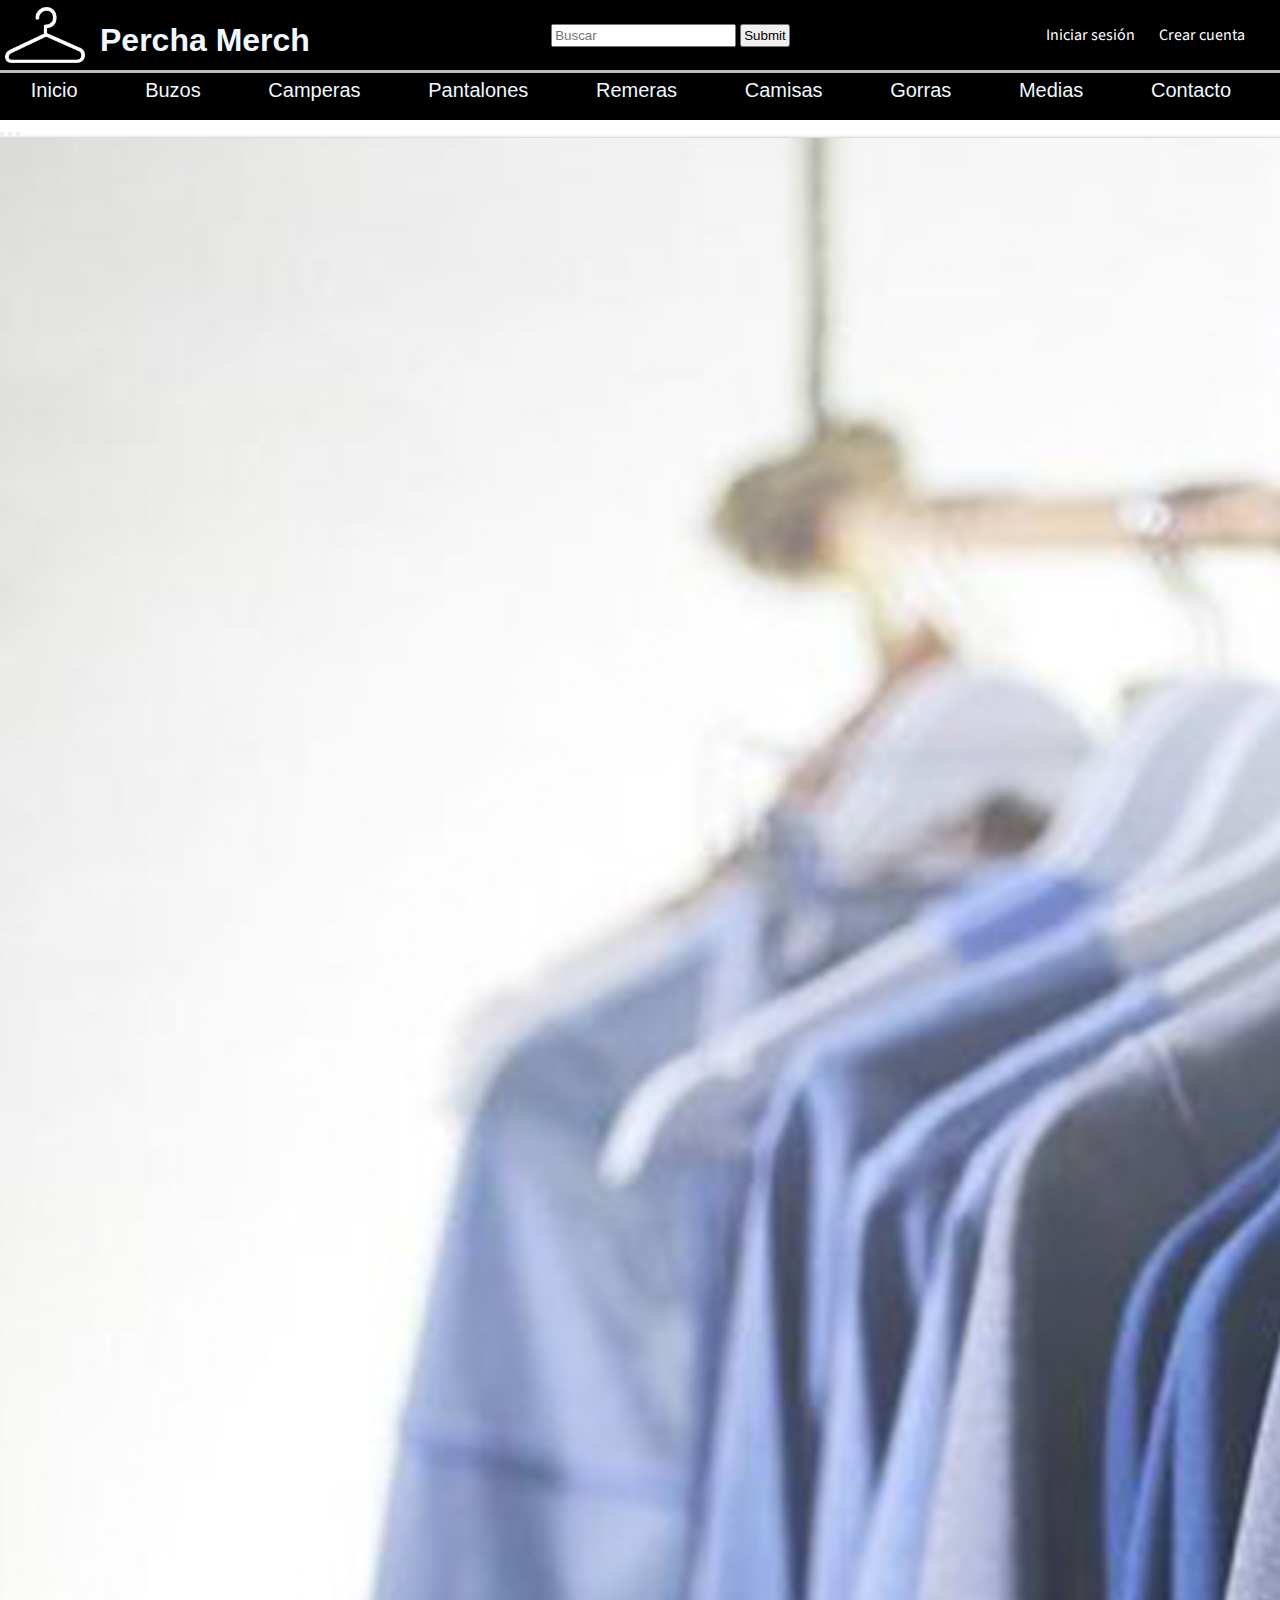
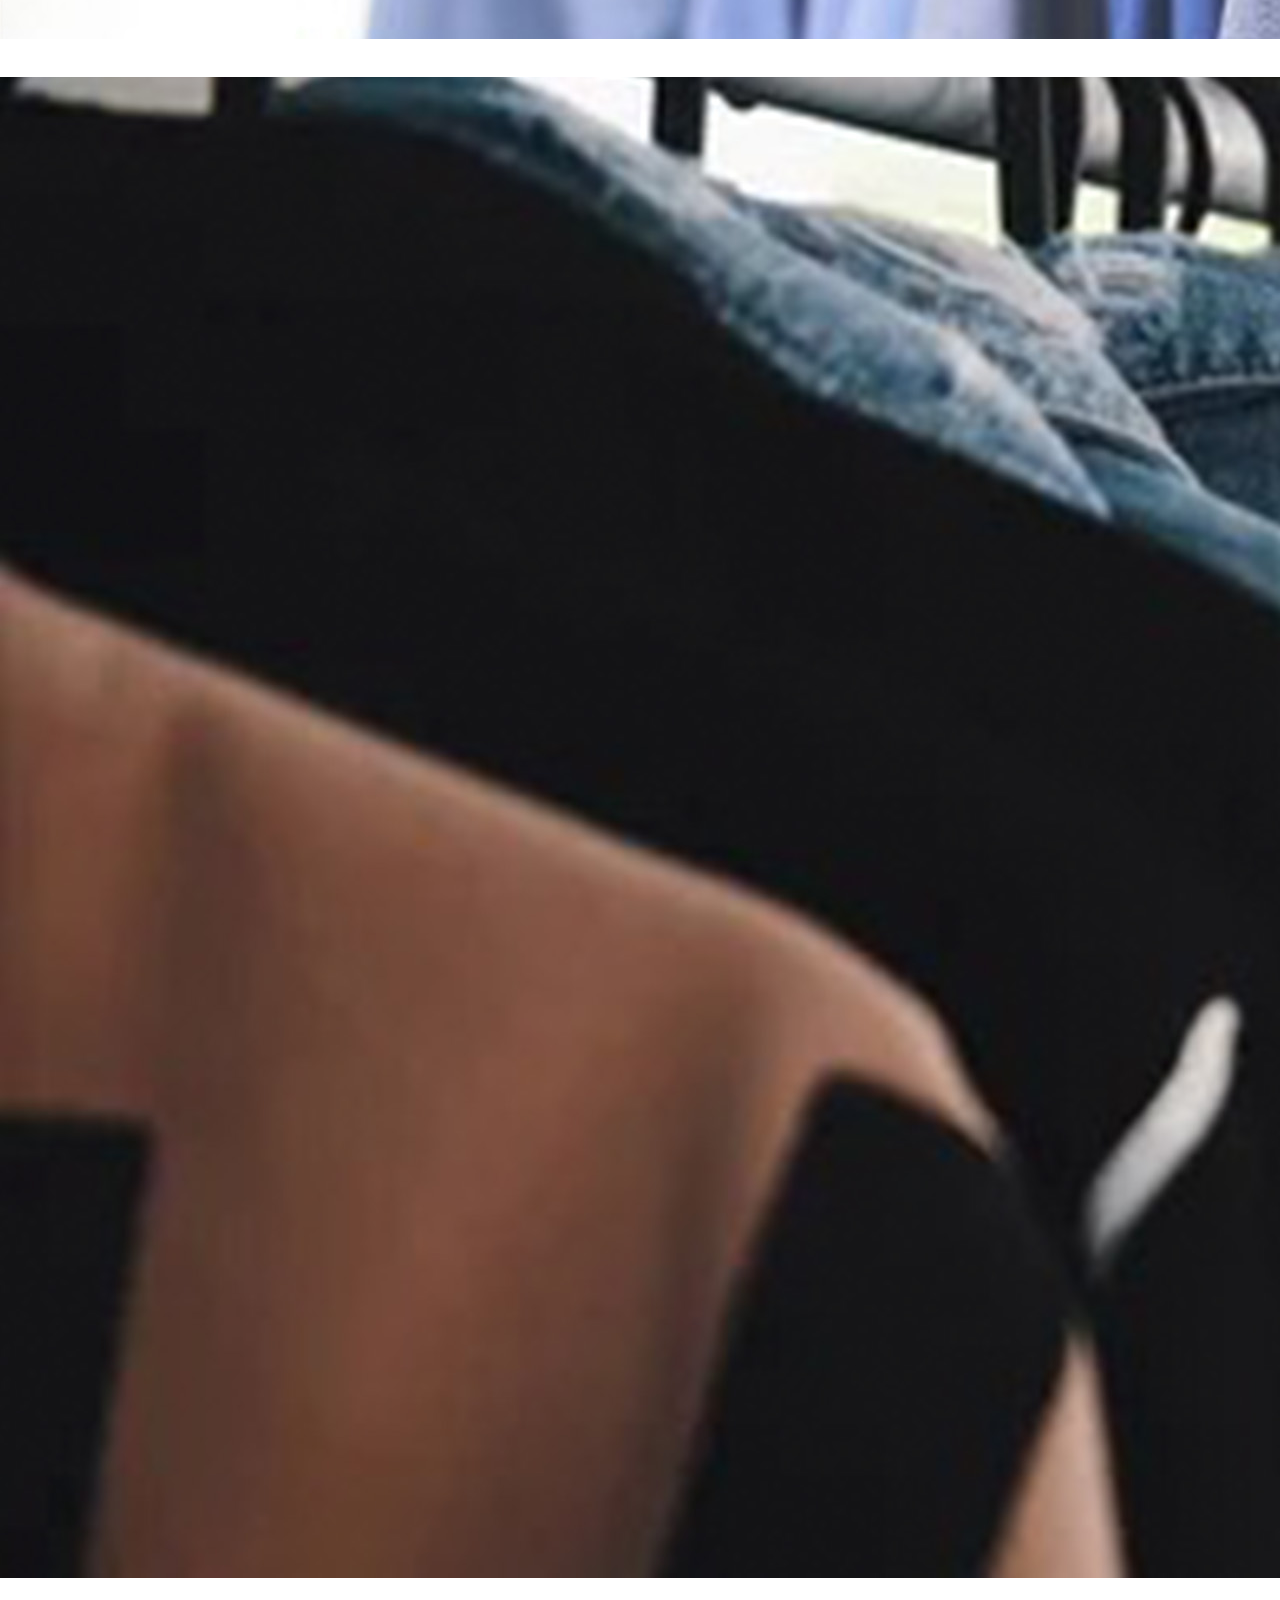
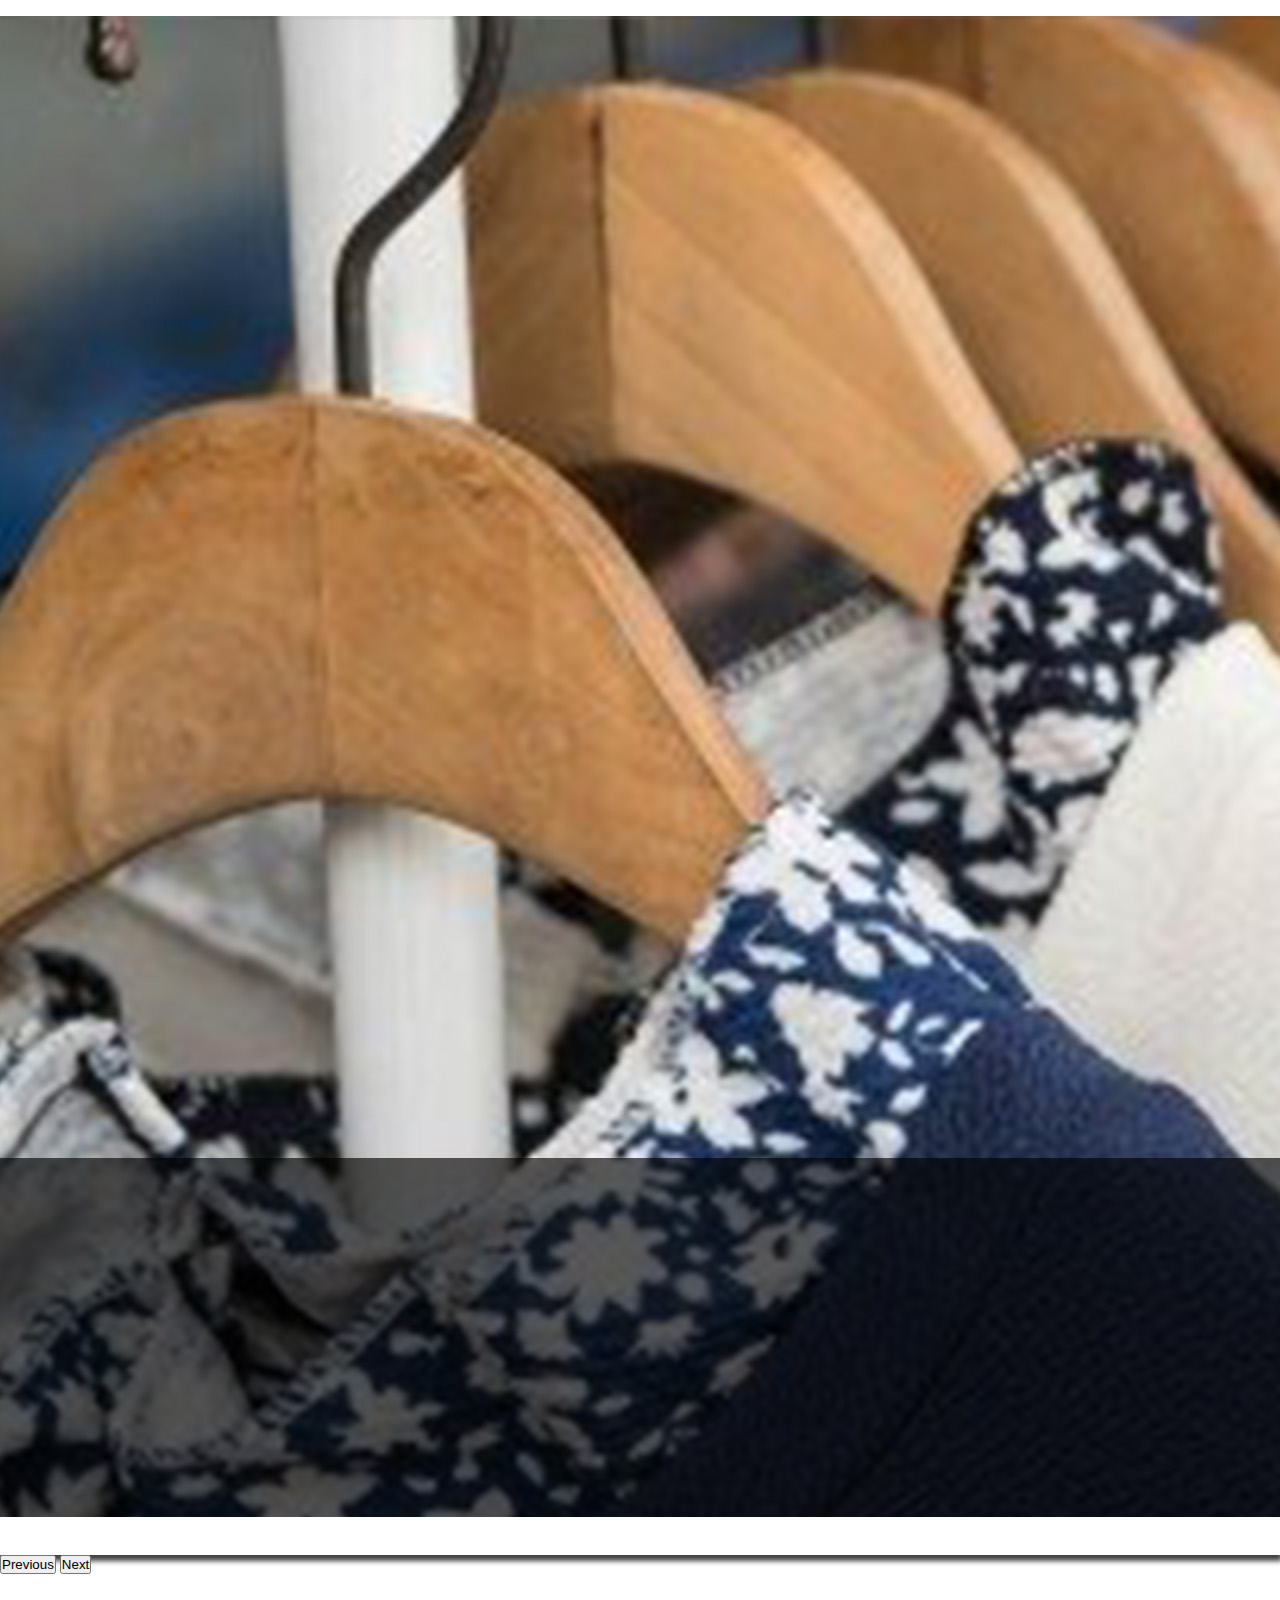
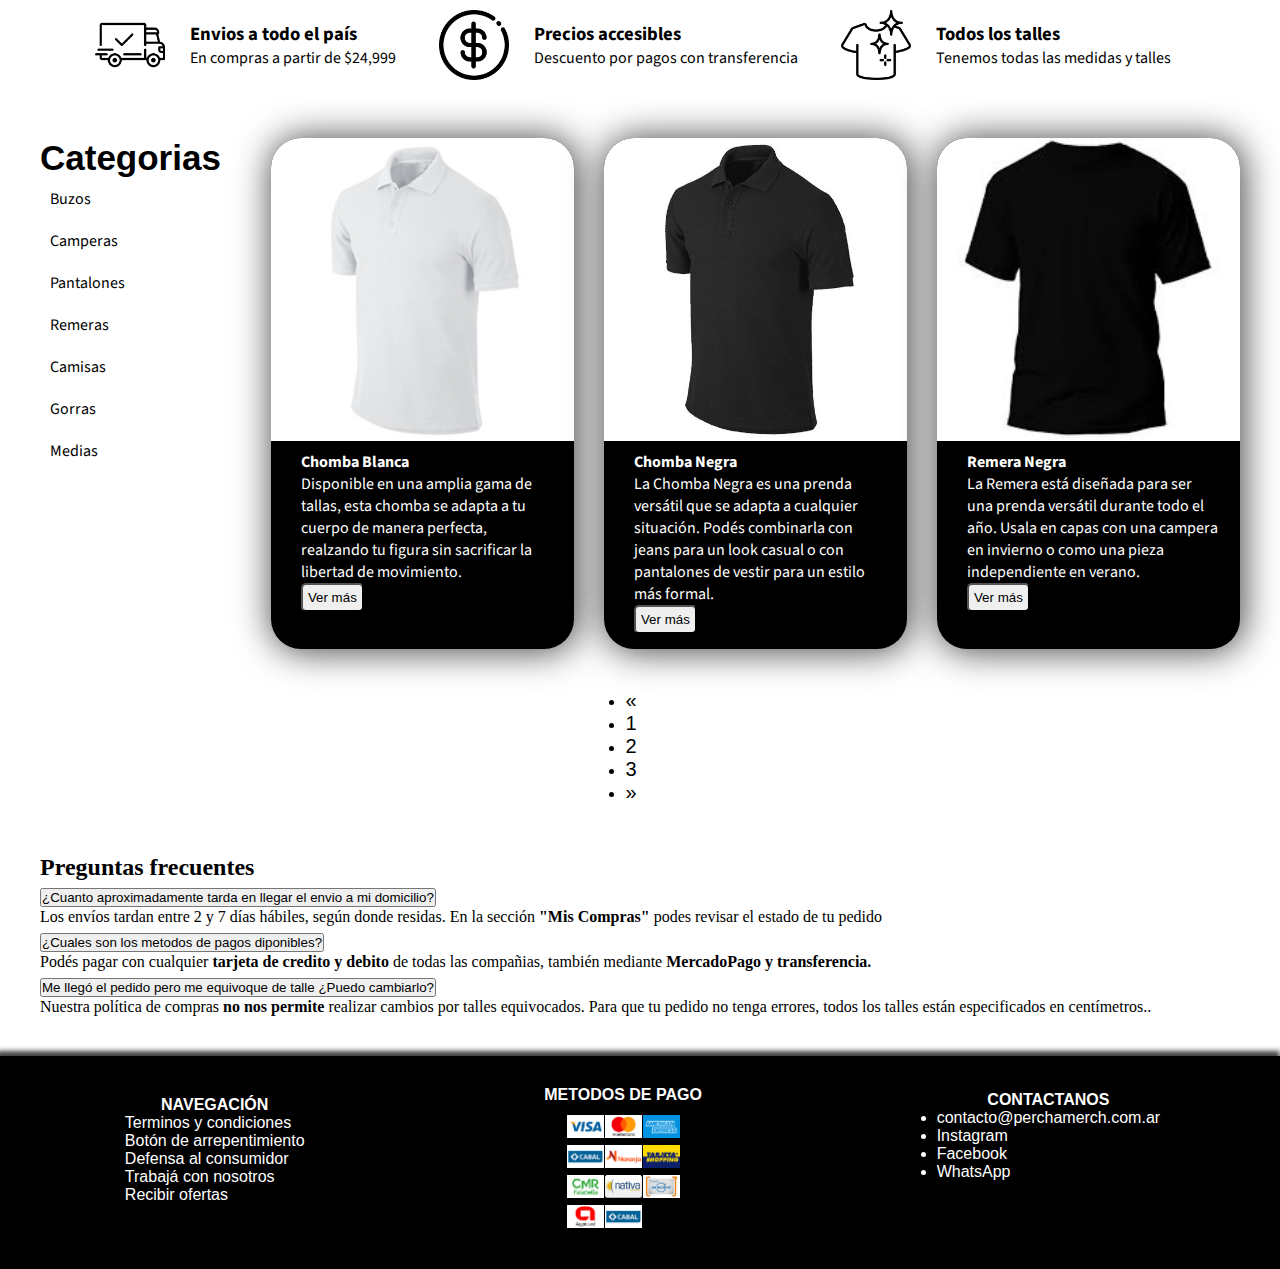
<file: index.html>
<!DOCTYPE html>
<html lang="es">

<head>
  <meta charset="UTF-8">
  <meta http-equiv="X-UA-Compatible" content="IE=edge">
  <meta name="viewport" content="width=device-width, initial-scale=1.0">
  <meta name="description"
    content="Percha Merch es una tienda online Argentina de ropa, creada para satisfacer la necesidad de vestir a la moda en la ciudad.">
  <meta name="keywords" content="Ropa, Remeras, Camisas, Chombas, Pantalones, Buzos, Argentina, Buenos Aires, Tienda">
  <meta property="og:type" content="website">
  <meta property="og:url" content="https://www.perchamerch.com.ar">
  <meta name="author" content="Nahuel Figueroa">
  <link rel="icon" href="./img/icono.ico" type="image/x-icon">
  <link rel="stylesheet" href="./styles/style.css">
  <link href="https://cdn.jsdelivr.net/npm/bootstrap@5.2.3/dist/css/bootstrap.min.css" rel="stylesheet"
    integrity="sha384-rbsA2VBKQhggwzxH7pPCaAqO46MgnOM80zW1RWuH61DGLwZJEdK2Kadq2F9CUG65" crossorigin="anonymous">
  <title>Percha Merch - Inicio</title>
</head>

<body>
  <header>
    <!----------------------- PRIMER NAV CON LOGO ------------------------------->
    <div class="logo">
      <img src="./img/percha.png" alt="Percha" class="nav_img">
      <h1>Percha Merch</h1>
    </div>
    <div class="busqueda">
      <input type="text" placeholder="Buscar" class="head_inputtext">
      <input type="submit" class="head_inputboton">
    </div>
    <div class="cuenta">
      <a href="#">Iniciar sesión</a>
      <a href="#">Crear cuenta</a>
    </div>
  </header>
  <!----------------------- SEGUNDO NAV CON PRENDAS ------------------------------->
  <nav class="bar_nav">
    <a href="#" class="nav_link">Inicio</a>
    <a href="#" class="nav_link">Buzos</a>
    <a href="#" class="nav_link">Camperas</a>
    <a href="#" class="nav_link">Pantalones</a>
    <a href="#" class="nav_link">Remeras</a>
    <a href="#" class="nav_link">Camisas</a>
    <a href="#" class="nav_link">Gorras</a>
    <a href="#" class="nav_link">Medias</a>
    <a href="./pages/contacto.html" class="nav_link">Contacto</a>
  </nav>
  <main>
    <!----------------------- CARRUSEL BOOTSTRAP ------------------------------->
    <div id="carouselExampleDark" class="carousel carousel-dark slide">
      <div class="carousel-indicators">
        <button type="button" data-bs-target="#carouselExampleDark" data-bs-slide-to="0" class="active"
          aria-current="true" aria-label="Slide 1"></button>
        <button type="button" data-bs-target="#carouselExampleDark" data-bs-slide-to="1" aria-label="Slide 2"></button>
        <button type="button" data-bs-target="#carouselExampleDark" data-bs-slide-to="2" aria-label="Slide 3"></button>
      </div>
      <div class="carousel-inner">
        <div class="carousel-item active" data-bs-interval="10000">
          <img src="./img/img_header.jpg" class="d-block w-100" alt="...">
          <div class="carousel-caption">
            <h5>Ropa para todos los gustos</h5>
            <p>Tenemos muchos estilos para todas las temporadas</p>
          </div>
        </div>
        <div class="carousel-item" data-bs-interval="2000">
          <img src="./img/img_header2.jpg" class="d-block w-100" alt="...">
          <div class="carousel-caption">
            <h5>Vestite a la moda</h5>
            <p>Elegí la ropa que más se acomode a tu moda</p>
          </div>
        </div>
        <div class="carousel-item">
          <img src="./img/img_header3.jpg" class="d-block w-100" alt="...">
          <div class="carousel-caption">
            <h5>Ropa para todes</h5>
            <p>Tenemos ropa para todos, todas y todes</p>
          </div>
        </div>
      </div>
      <button class="carousel-control-prev" type="button" data-bs-target="#carouselExampleDark" data-bs-slide="prev">
        <span class="carousel-control-prev-icon" aria-hidden="true"></span>
        <span class="visually-hidden">Previous</span>
      </button>
      <button class="carousel-control-next" type="button" data-bs-target="#carouselExampleDark" data-bs-slide="next">
        <span class="carousel-control-next-icon" aria-hidden="true"></span>
        <span class="visually-hidden">Next</span>
      </button>
    </div>
    <!-- <section class="img_principal">
            <h2 class="img_texto">La mejor ropa de <span>Argentina</span></h2>
            <p>Descubre la última tendencia en muoda para todos los estilos y ocasiones.<br>
                ¡Renueva tu guardarropa y destaca con el estilo que te define!</p>
            <div class="botonropa">
                <button class="img_boton"><a href="#ropa">Ver más</a></button>
            </div>
        </section>  -->
    <!----------------------- TARJETAS INFORMACIÓN ------------------------------->
    <section class="tarjetas_pra">
      <div class="tarjeta_envio">
        <img src="./img/enviado.png" alt="Envios" class="img_envio">
        <div class="info_tarjeta">
          <h3>Envios a todo el país</h3>
          <p>En compras a partir de $24,999</p>
        </div>
      </div>
      <div class="tarjeta_envio">
        <img src="./img/signopeso.png" alt="Envios" class="img_envio peso">
        <div class="info_tarjeta">
          <h3>Precios accesibles</h3>
          <p>Descuento por pagos con transferencia</p>
        </div>
      </div>
      <div class="tarjeta_envio">
        <img src="./img/talles.png" alt="Envios" class="img_envio ropat">
        <div class="info_tarjeta">
          <h3>Todos los talles</h3>
          <p>Tenemos todas las medidas y talles</p>
        </div>
      </div>
    </section>
    <!----------------------- CATEGORIAS DE PRENDAS ------------------------------->
    <section class="tarjetas" id="ropa">
      <div class="destacados_prin">
        <div class="destacados">
          <ul class="destacados_fix">
            <h2>Categorias</h2>
            <li><a href="#">Buzos</a></li>
            <li><a href="#">Camperas</a></li>
            <li><a href="#">Pantalones</a></li>
            <li><a href="#">Remeras</a></li>
            <li><a href="#">Camisas</a></li>
            <li><a href="#">Gorras</a></li>
            <li><a href="#">Medias</a></li>
          </ul>
        </div>
      </div>
      <!----------------------- TARJETAS DE ROPA ------------------------------->
      <div class="tarjetita tarjetitauno" id="ropa">
        <img src="./img/chomba-blanca.jpg" alt="Paisaje" class="tarjetita__imagen">
        <div class="informacion">
          <h4 class="tarjetita__titulo">Chomba Blanca </h4>
          <p class="tarjetita__texto">Disponible en una amplia gama de tallas, esta chomba se adapta a tu
            cuerpo de manera perfecta, realzando tu figura sin sacrificar la libertad de movimiento.</p>
          <button class="tarjetita__boton">Ver más</button>
        </div>
      </div>
      <div class="tarjetita tarjetitados">
        <img src="./img/chomba-negra.jpg" alt="Paisaje" class="tarjetita__imagen">
        <div class="informacion">
          <h4 class="tarjetita__titulo">Chomba Negra</h4>
          <p class="tarjetita__texto">La Chomba Negra es una prenda versátil que se adapta a cualquier
            situación. Podés combinarla con jeans para un look casual o con pantalones de vestir para un
            estilo más formal.</p>
          <button class="tarjetita__boton">Ver más</button>
        </div>
      </div>
      <div class="tarjetita tarjetitatres">
        <img src="./img/remera-negra.jpg" alt="Paisaje" class="tarjetita__imagen">
        <div class="informacion">
          <h4 class="tarjetita__titulo">Remera Negra</h4>
          <p class="tarjetita__texto">La Remera está diseñada para ser una prenda versátil durante todo el
            año. Usala en capas con una campera en invierno o como una pieza independiente en verano.</p>
          <button class="tarjetita__boton">Ver más</button>
        </div>
      </div>
    </section>
    <!----------------------- SELECTOR DE PAGINAS BOOTSTRAP ------------------------------->
    <div class="pages">
      <nav aria-label="Page navigation example">
        <ul class="pagination">
          <li class="page-item">
            <a class="page-link" href="#" aria-label="Previous">
              <span aria-hidden="true">&laquo;</span>
            </a>
          </li>
          <li class="page-item"><a class="page-link" href="#">1</a></li>
          <li class="page-item"><a class="page-link" href="#">2</a></li>
          <li class="page-item"><a class="page-link" href="#">3</a></li>
          <li class="page-item">
            <a class="page-link" href="#" aria-label="Next">
              <span aria-hidden="true">&raquo;</span>
            </a>
          </li>
        </ul>
      </nav>
    </div>
  </main>
  <!----------------------- PREGUNTAS FRECUENTES BOOTSTRAP ------------------------------->
  <div class="pyr">
    <h2>Preguntas frecuentes</h4>
      <div class="accordion accordion-flush" id="accordionFlushExample">
        <div class="accordion-item">
          <h2 class="accordion-header">
            <button class="accordion-button collapsed" type="button" data-bs-toggle="collapse"
              data-bs-target="#flush-collapseOne" aria-expanded="false" aria-controls="flush-collapseOne">
              ¿Cuanto aproximadamente tarda en llegar el envio a mi domicilio?
            </button>
          </h2>
          <div id="flush-collapseOne" class="accordion-collapse collapse" data-bs-parent="#accordionFlushExample">
            <div class="accordion-body">Los envíos tardan entre 2 y 7 días hábiles, según donde residas. En la sección
              <b>"Mis Compras"</b> podes revisar el estado de tu pedido</div>
          </div>
        </div>
        <div class="accordion-item">
          <h2 class="accordion-header">
            <button class="accordion-button collapsed" type="button" data-bs-toggle="collapse"
              data-bs-target="#flush-collapseTwo" aria-expanded="false" aria-controls="flush-collapseTwo">
              ¿Cuales son los metodos de pagos diponibles?
            </button>
          </h2>
          <div id="flush-collapseTwo" class="accordion-collapse collapse" data-bs-parent="#accordionFlushExample">
            <div class="accordion-body">Podés pagar con cualquier <b>tarjeta de credito y debito</b> de todas las
              compañias,
              también mediante <b>MercadoPago y transferencia.</b></div>
          </div>
        </div>
        <div class="accordion-item">
          <h2 class="accordion-header">
            <button class="accordion-button collapsed" type="button" data-bs-toggle="collapse"
              data-bs-target="#flush-collapseThree" aria-expanded="false" aria-controls="flush-collapseThree">
              Me llegó el pedido pero me equivoque de talle ¿Puedo cambiarlo?
            </button>
          </h2>
          <div id="flush-collapseThree" class="accordion-collapse collapse" data-bs-parent="#accordionFlushExample">
            <div class="accordion-body">Nuestra política de compras <b>no nos permite</b> realizar cambios por talles
              equivocados. Para que tu pedido no tenga errores, todos los talles están especificados en centímetros..
            </div>
          </div>
        </div>
      </div>
  </div>
  <!----------------------- FOOTER NAVEGACIÓN ------------------------------->
  <footer class="footer">
    <div class="footer_nav">

      <div class="navegacion">
        <h4>NAVEGACIÓN</h4>
        <ul>
          <li> <a href="#">Terminos y condiciones</a> </li>
          <li> <a href="#">Botón de arrepentimiento</a></li>
          <li> <a href="#" id="Alerta">Defensa al consumidor</a> </li>
          <li> <a href="#" id="Trabaja">Trabajá con nosotros</a> </li>
          <li> <a href="#" id="Ofertas">Recibir ofertas</a> </li>
        </ul>
      </div>
    </div>
    <!----------------------- FOOTER METODOS DE PAGO ------------------------------->
    <div class="paymetod">
      <h4>METODOS DE PAGO</h4>
      <div class="pagos">
        <img class="card-img" src="./img/visa.png" alt="">
        <img class="card-img" src="./img/mastercard.png" alt="">
        <img class="card-img" src="./img/amex@2x.png" alt="">
        <img class="card-img" src="./img/cabal@2x.png" alt="">
        <img class="card-img" src="./img/tarjeta-naranja@2x.png" alt="">
        <img class="card-img" src="./img/tarjeta-shopping@2x.png" alt="">
        <img class="card-img" src="./img/falabella@2x.png" alt="">
        <img class="card-img" src="./img/nativa@2x.png" alt="">
        <img class="card-img" src="./img/cencosud@2x.png" alt="">
        <img class="card-img" src="./img/argencard@2x.png" alt="">
        <img class="card-img" src="./img/cabal@2x.png" alt="">
      </div>
    </div>
    <!----------------------- FOOTER CONTACTO ------------------------------->
    <div class="contact">
      <div class="redes">
        <h4>CONTACTANOS</h4>
        <ul>
          <li> <a href="mailto:contacto@perchamerch.com.ar">contacto@perchamerch.com.ar</a> </li>
          <li> <a href="#">Instagram</a> </li>
          <li> <a href="#">Facebook</a> </li>
          <li> <a href="https://wa.me">WhatsApp</a> </li>
        </ul>
      </div>
    </div>
  </footer>
  <!----------------------- SCRIPT BOOTSTRAP ------------------------------->
  <script src="https://cdn.jsdelivr.net/npm/bootstrap@5.2.3/dist/js/bootstrap.bundle.min.js"
    integrity="sha384-kenU1KFdBIe4zVF0s0G1M5b4hcpxyD9F7jL+jjXkk+Q2h455rYXK/7HAuoJl+0I4"
    crossorigin="anonymous"></script>
  <!----------------------- JAVASCRIPT ------------------------------->
  <script src="./js/main.js"></script>
</body>

</html>
</file>
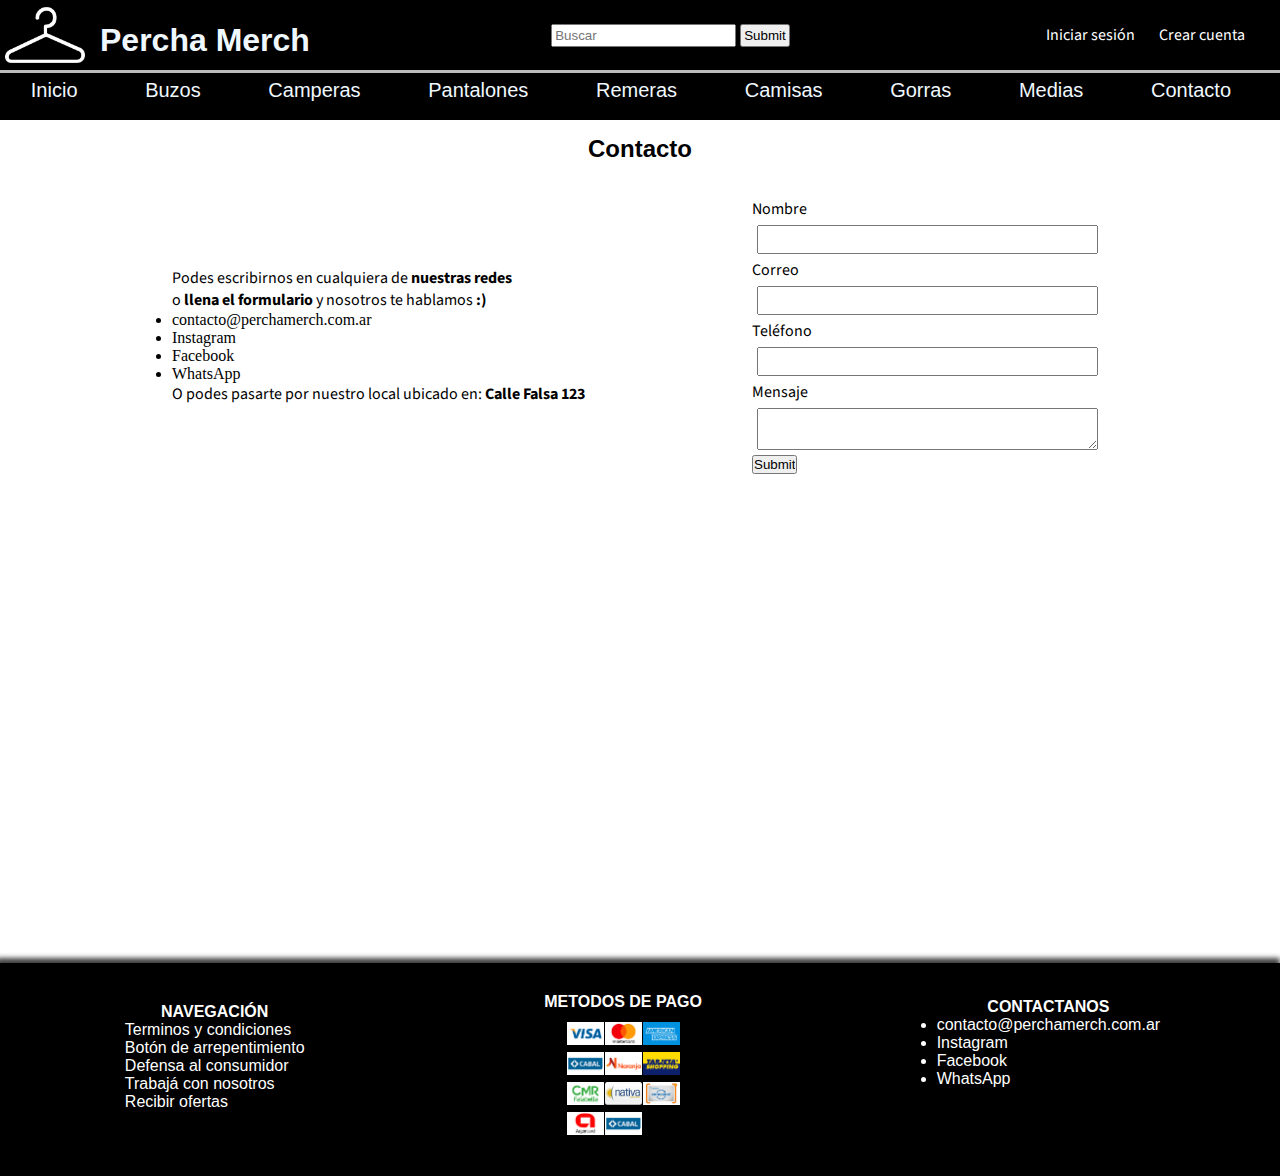
<file: pages/contacto.html>
<!DOCTYPE html>
<html lang="es">

<head>
  <meta charset="UTF-8">
  <meta http-equiv="X-UA-Compatible" content="IE=edge">
  <meta name="viewport" content="width=device-width, initial-scale=1.0">
  <meta name="description"
    content="Percha Merch es una tienda online Argentina de ropa, creada para satisfacer la necesidad de vestir a la moda en la ciudad.">
  <meta name="keywords" content="Ropa, Remeras, Camisas, Chombas, Pantalones, Buzos, Argentina, Buenos Aires, Tienda">
  <meta property="og:type" content="website">
  <meta property="og:url" content="https://www.perchamerch.com.ar/contacto.html">
  <meta name="author" content="Nahuel Figueroa">
  <link rel="icon" href="./img/icono.ico" type="image/x-icon">
  <link rel="stylesheet" href="../styles/style.css">
  <link href="https://cdn.jsdelivr.net/npm/bootstrap@5.2.3/dist/css/bootstrap.min.css" rel="stylesheet"
    integrity="sha384-rbsA2VBKQhggwzxH7pPCaAqO46MgnOM80zW1RWuH61DGLwZJEdK2Kadq2F9CUG65" crossorigin="anonymous">
  <title>Percha Merch - Inicio</title>
</head>

<body>
  <header>
    <!----------------------- PRIMER NAV CON LOGO ------------------------------->
    <div class="logo">
      <img src="../img/percha.png" alt="Percha" class="nav_img">
      <h1>Percha Merch</h1>
    </div>
    <div class="busqueda">
      <input type="text" placeholder="Buscar" class="head_inputtext">
      <input type="submit" class="head_inputboton">
    </div>
    <div class="cuenta">
      <a href="#">Iniciar sesión</a>
      <a href="#">Crear cuenta</a>
    </div>
  </header>
  <!----------------------- SEGUNDO NAV CON PRENDAS ------------------------------->
  <nav class="bar_nav">
    <a href="../index.html" class="nav_link">Inicio</a>
    <a href="#" class="nav_link">Buzos</a>
    <a href="#" class="nav_link">Camperas</a>
    <a href="#" class="nav_link">Pantalones</a>
    <a href="#" class="nav_link">Remeras</a>
    <a href="#" class="nav_link">Camisas</a>
    <a href="#" class="nav_link">Gorras</a>
    <a href="#" class="nav_link">Medias</a>
    <a href="#" class="nav_link">Contacto</a>
  </nav>
  <main>
    <!----------------------- CARRUSEL BOOTSTRAP ------------------------------->
    <!-- <section class="img_principal">
            <h2 class="img_texto">La mejor ropa de <span>Argentina</span></h2>
            <p>Descubre la última tendencia en muoda para todos los estilos y ocasiones.<br>
                ¡Renueva tu guardarropa y destaca con el estilo que te define!</p>
            <div class="botonropa">
                <button class="img_boton"><a href="#ropa">Ver más</a></button>
            </div>
        </section>  -->
    <!----------------------- CONTACTO ------------------------------->
    <h2 class="contacto_h2">Contacto</h2>
    <div class="contactopag">
      <div class="form_contacto">
        <p>Podes escribirnos en cualquiera de <b>nuestras redes</b> <br>o <b>llena el formulario</b> y nosotros te
          hablamos <b>:)</b></p>
        <ul>
          <li> <a href="mailto:contacto@perchamerch.com.ar">contacto@perchamerch.com.ar</a> </li>
          <li> <a href="#">Instagram</a> </li>
          <li> <a href="#">Facebook</a> </li>
          <li> <a href="wa.me">WhatsApp</a> </li>
        </ul>
        <p>O podes pasarte por nuestro local ubicado en: <b>Calle Falsa 123</b></p>
      </div>
      <form class="form_general">
        <label>Nombre</label>
        <input type="text" class="form_input">
        <label>Correo</label>
        <input type="email" class="form_input">
        <label>Teléfono</label>
        <input type="number" class="form_input">
        <label>Mensaje</label>
        <textarea class="form_input"></textarea>
        <input type="submit" class="form_submit">
      </form>
    </div>
    <iframe
      src="https://www.google.com/maps/embed?pb=!1m18!1m12!1m3!1d3283.83106921661!2d-58.372462724899044!3d-34.60843300774611!2m3!1f0!2f0!3f0!3m2!1i1024!2i768!4f13.1!3m3!1m2!1s0x95a3352cbe276f75%3A0xe16921ef0545f86d!2sCasa%20Rosada!5e0!3m2!1ses-419!2sar!4v1700005295877!5m2!1ses-419!2sar"
      width="1350" height="450" style="border:0;" allowfullscreen="" loading="lazy"
      referrerpolicy="no-referrer-when-downgrade" class="form_map"></iframe>
    <!----------------------- FOOTER NAVEGACIÓN ------------------------------->
    <footer class="footer">
      <div class="footer_nav">

        <div class="navegacion">
          <h4>NAVEGACIÓN</h4>
          <ul>
            <li> <a href="#">Terminos y condiciones</a> </li>
            <li> <a href="#">Botón de arrepentimiento</a></li>
            <li> <a href="#" id="Alerta">Defensa al consumidor</a> </li>
            <li> <a href="#" id="Trabaja">Trabajá con nosotros</a> </li>
            <li> <a href="#" id="Ofertas">Recibir ofertas</a> </li>
          </ul>
        </div>
      </div>
      <!----------------------- FOOTER METODOS DE PAGO ------------------------------->
      <div class="paymetod">
        <h4>METODOS DE PAGO</h4>
        <div class="pagos">
          <img class="card-img" src="../img/visa.png" alt="">
          <img class="card-img" src="../img/mastercard.png" alt="">
          <img class="card-img" src="../img/amex@2x.png" alt="">
          <img class="card-img" src="../img/cabal@2x.png" alt="">
          <img class="card-img" src="../img/tarjeta-naranja@2x.png" alt="">
          <img class="card-img" src="../img/tarjeta-shopping@2x.png" alt="">
          <img class="card-img" src="../img/falabella@2x.png" alt="">
          <img class="card-img" src="../img/nativa@2x.png" alt="">
          <img class="card-img" src="../img/cencosud@2x.png" alt="">
          <img class="card-img" src="../img/argencard@2x.png" alt="">
          <img class="card-img" src="../img/cabal@2x.png" alt="">
        </div>
      </div>
      <!----------------------- FOOTER CONTACTO ------------------------------->
      <div class="contact">
        <div class="redes">
          <h4>CONTACTANOS</h4>
          <ul>
            <li> <a href="mailto:contacto@perchamerch.com.ar">contacto@perchamerch.com.ar</a> </li>
            <li> <a href="#">Instagram</a> </li>
            <li> <a href="#">Facebook</a> </li>
            <li> <a href="#">WhatsApp</a> </li>
          </ul>
        </div>
      </div>
    </footer>
    <!----------------------- SCRIPT BOOTSTRAP ------------------------------->
    <script src="https://cdn.jsdelivr.net/npm/bootstrap@5.2.3/dist/js/bootstrap.bundle.min.js"
      integrity="sha384-kenU1KFdBIe4zVF0s0G1M5b4hcpxyD9F7jL+jjXkk+Q2h455rYXK/7HAuoJl+0I4"
      crossorigin="anonymous"></script>
    <!----------------------- JAVASCRIPT ------------------------------->
    <script src="../js/main.js"></script>
</body>

</html>
</file>
<file: styles/style.css>
@import url('https://fonts.googleapis.com/css2?family=Fjalla+One&display=swap');
@import url('https://fonts.googleapis.com/css2?family=Fjalla+One&family=Righteous&family=Source+Sans+3&display=swap');
@import url('https://fonts.googleapis.com/css2?family=Fjalla+One&family=Righteous&family=Source+Sans+3:ital,wght@0,400;1,200&display=swap');

* {
    margin: 0;
    padding: 0;
    box-sizing: border-box;
}

/*  BARRA DE NAVEGACION 1RA */

nav a {
    font-size: 20px;
    padding-right: 18px;
    font-family: 'Segoe UI', Tahoma, Geneva, Verdana, sans-serif;
    text-decoration: none;
}

nav a:hover {
    color: #bbbbbb;
    font-size: 25px;
}

.nav_link {
    color: aliceblue;
}

header {
    display: flex;
    align-items: center;
    justify-content: space-between;
    height: 70px;
    padding: 5px;
    background: rgb(0, 0, 0);
}


h1 {
    color: aliceblue;
    padding: 15px;
    padding-bottom: 5px;
    font-family: 'Kanit', sans-serif;
}

.logo {
    display: flex;
    align-items: center;
}

.logo img {
    height: 80px;
}

.busqueda {
    padding: 100px;
}

.head_inputtext {
    padding: 2px;
}

.head_inputboton {
    padding: 2px;
}

.cuenta {
    padding: 20px;
}

.cuenta a {
    text-decoration: none;
    color: white;
    font-family: 'Source Sans 3', sans-serif;
    padding: 10px;
}

.cuenta a:hover {
    text-decoration: underline;
}

/*  BARRA DE NAVEGACION 2DA */

.bar_nav {
    font-family: 'Fjalla One', sans-serif;
    color: aliceblue;
    display: flex;
    height: 50px;
    padding: 6px;
    background: rgb(0, 0, 0);
    border-top: #ffffff solid;
    border-left: 5px;
    border-color: #bbbbbb;
    align-items: start;
    justify-content: space-around;
}

/*  IMAGEN DE MUESTRA ANTIGUO */

/* .img_principal {
    background-image: url("../img/muestra.webp");
    background-repeat: no-repeat;
    height: 83vh;
    background-position: center center;
    display: flex;
    justify-content: center;
    align-items: center;
    flex-direction: column;
    padding-inline: 350px;
    box-shadow: 0px 4px 5px 2px rgba(0, 0, 0, 0.75);
    -webkit-box-shadow: 0px 4px 5px 2px rgba(0, 0, 0, 0.75);
    -moz-box-shadow: 0px 4px 5px 2px rgba(0, 0, 0, 0.75);
}

.img_principal h2 {
    color: white;
    background-color: black;
    border-radius: 20px;
    padding: 10px;
    font-family: 'Source Sans 3', sans-serif;
    font-size: 40px;
}

.img_principal p {
    color: white;
    background-color: black;
    border-radius: 20px;
    padding: 10px;
    text-align: center;
    font-family: 'Source Sans 3', sans-serif;
}

.img_boton {
    padding: 25px;
    padding-bottom: 15px;
    padding-top: 15px;
    margin: 50px;
    border-style: none;
    background-color: #000000;
}

.botonropa a {
    color: white;
    text-decoration: none;
    font-size: 20px;
    font-family: 'Segoe UI', Tahoma, Geneva, Verdana, sans-serif;
}

.botonropa a:hover {
    color: #bbbbbb;
} */

/*  TARJETAS  */

.tarjetas_pra {
    display: flex;
    align-items: center;
    justify-content: center;
}

.tarjeta_envio {
    padding: 14px;
    padding-top: 32px;
    display: flex;
    flex-direction: row;
    align-items: center;
    flex-wrap: wrap;
    gap: 10px;
}

.info_tarjeta {
    color: black;
    padding: 15px;
    font-family: 'Source Sans 3', sans-serif;
}

.img_envio {
    max-width: 70px;
}

/*  TARJETAS PRODUCTOS  */

.tarjetas {
    padding: 40px;
    display: flex;
    flex-direction: row;
    flex-wrap: wrap;
    gap: 30px;
}

.tarjetita {
    background-color: #000000;
    border-radius: 30px;
    overflow: hidden;
    display: flex;
    flex-direction: column;
    gap: 10px;
    flex: 1;
    -webkit-box-shadow: 2px 1px 36px 1px rgba(0, 0, 0, 0.75);
    -moz-box-shadow: 2px 1px 36px 1px rgba(0, 0, 0, 0.75);
    box-shadow: 2px 1px 36px 1px rgba(0, 0, 0, 0.75);
}

.tarjetita__boton {
    padding: 5px;
    border-radius: 5px;
}

.informacion {
    color: white;
    padding: 0 20px 15px 30px;
    font-family: 'Source Sans 3', sans-serif;

}

.tarjetita__imagen {
    max-width: 100%;
}

.tarjetas ul {
    color: white;
    list-style-type: none;
}

.tarjetas a {
    text-decoration: none;
    color: #000000;
}

.destacados h2 {
    font-size: 35px;
    font-family: 'Segoe UI', Tahoma, Geneva, Verdana, sans-serif;
    color: #000000;
}

.destacados li {
    padding: 10px;
    font-size: 30;
    font-family: 'Source Sans 3', sans-serif;
}

.destacados_fix {
    display: inline-block;
    text-align: left;
}

.destacados li:hover {
    font-size: 20px;
    text-decoration: underline;
}

.destacados_prin {
    display: flex;
    align-items: center;
    flex-direction: column;
    padding-right: 20px;
}

/*  FOOTER  */

.footer {
    display: flex;
    flex-direction: row;
    justify-content: space-around;
    background-color: #000000;
    color: white;
    padding-block: 30px;
    font-family: 'Kanit', sans-serif;
    box-shadow: -2px -3px 5px 2px rgba(0, 0, 0, 0.75);
    -webkit-box-shadow: -2px -3px 5px 2px rgba(0, 0, 0, 0.75);
    -moz-box-shadow: -2px -3px 5px 2px rgba(0, 0, 0, 0.75);
}

/*  IMAGENES DE TARJETAS  */

.paymetod {
    display: flex;
    align-items: center;
    flex-direction: column;
}

.card-img {
    width: auto;
    height: 25px;
    border: 1px solid #00000012;
}

.pagos {
    display: grid;
    grid-template-columns: 38px 38px 38px;
    grid-template-rows: 30px 30px 30px;
    padding: 10px;
}

/*  REDES  */

.redes {
    padding: 5px;
    display: flex;
    align-items: center;
    flex-direction: column;
}

.redes ul {
    color: white;
}

.redes a {
    text-decoration: none;
    color: white;
}

.redes a:hover {
    text-decoration: underline;
}

.navegacion {
    padding: 10px;
    display: flex;
    align-items: center;
    flex-direction: column;
}

.navegacion ul {
    color: white;
    list-style: none;
    text-align: left;
}

.navegacion a {
    text-decoration: none;
    color: white;
}

.navegacion a:hover {
    text-decoration: underline;
}

.pages {
    display: flex;
    justify-content: center;
    align-items: center;
    margin-bottom: 30px;
}

/*  MODIFICACIONES MINIMAS AL PREGUNTAS FRECUENTES DE BOOTSTRAP  */

.pyr {
    padding: 20px;
    margin: 20px;
}

/*  MODIFICACIONES MINIMAS AL CARRUSEL DE BOOTSTRAP  */

.carousel-caption h5 {
    color: white;
}

.carousel-caption p {
    color: white;
}

.carousel-inner {
    box-shadow: 0px 4px 5px 2px rgba(0, 0, 0, 0.75);
    -webkit-box-shadow: 0px 4px 5px 2px rgba(0, 0, 0, 0.75);
    -moz-box-shadow: 0px 4px 5px 2px rgba(0, 0, 0, 0.75);
}

.page-item a {
    color: black;
}

/* PAGE CONTACTO */

.contactopag{
    display: flex;
    align-items: center;
    justify-content: space-evenly;
    margin: 20px;
}

.contacto_h2{
    display: flex;
    justify-content: center;
    align-items: center;
    padding-top: 15px;
    font-family: 'Segoe UI', Tahoma, Geneva, Verdana, sans-serif;
}

.form_contacto p{
    font-family: 'Source Sans 3', sans-serif;
}

.form_general{
    display: flex;
    flex-direction: column;
    align-items: start;
    padding: 15px;
    font-family: 'Source Sans 3', sans-serif;
}

.form_input{
    width: 100%;
    margin: 5px;
    padding: 5px;
    padding-right: 145px;
}

.form_contacto ul {
    color: rgb(0, 0, 0);
}

.form_contacto a {
    text-decoration: none;
    color: rgb(0, 0, 0);
}

.form_contacto a:hover {
    text-decoration: underline;
}

.form_map{
    padding-bottom: 30px;
}

.textarea {
    height: 30px;
    width: 100%;
    overflow: scroll;
    resize: none;
}

/* RESPONSIVE DESING */

@media screen and (max-width: 1115px) {
    header {
        flex-direction: column;
        height: 165px;
        padding: 5px;
    }

    .logo img {
        height: 40px;
    }

    .busqueda {
        padding: 2px;
    }

    .bar_nav {
        flex-direction: column;
        align-items: center;
        justify-content: start;
        height: 300px;
        padding: 6px;
    }

    .carousel-item img {
        height: 300px;
    }

    .carousel-caption {
        height: 115px;
    }

    .carousel-caption h5 {
        font-size: 15px;
        padding-top: 50px;
        color: white;
    }

    .carousel-caption p {
        font-size: 10px;
        color: white;
    }

    .carousel-indicators {
        height: 5px;
    }

    .tarjetas_pra {
        display: flex;
        align-items: center;
        flex-direction: column;
    }

    .tarjeta_envio {
        padding: 5px;
        padding-top: 20px;
        gap: 1px;
    }

    .info_tarjeta {
        color: black;
        padding: 10px;
        font-size: 15px;
        font-family: 'Source Sans 3', sans-serif;
    }

    .img_envio {
        max-width: 40px;
    }

    .destacados li {
        display: flex;
        align-items: center;
        flex-direction: column;
    }

    .peso {
        margin-left: 40px;
    }

    .ropat {
        margin-left: 20px;
    }

    .tarjetas {
        padding: 40px;
        display: flex;
        flex-direction: column;
        flex-wrap: wrap;
        gap: 30px;
    }

    .footer {
        display: flex;
        flex-direction: column;
        justify-content: center;
        align-items: center;
        padding-block: 15px;
    }

    .navegacion {
        display: flex;
        align-items: center;
        flex-direction: column;
    }

    .paymetod {
        display: flex;
        align-items: center;
        flex-direction: column;
        padding-bottom: 10px;
    }

    .redes {
        display: flex;
        align-items: center;
        flex-direction: column;
    }

    .destacados_prin {
        display: flex;
        flex-direction: column;
        padding-right: 0px;
    }
    .contactopag{
        display: flex;
        flex-direction: column;
        align-items: center;
        justify-content: space-evenly;
        margin: 20px;
    }
    .form_map{
        width: 100%;
        height: 200px;
    }
}
</file>
